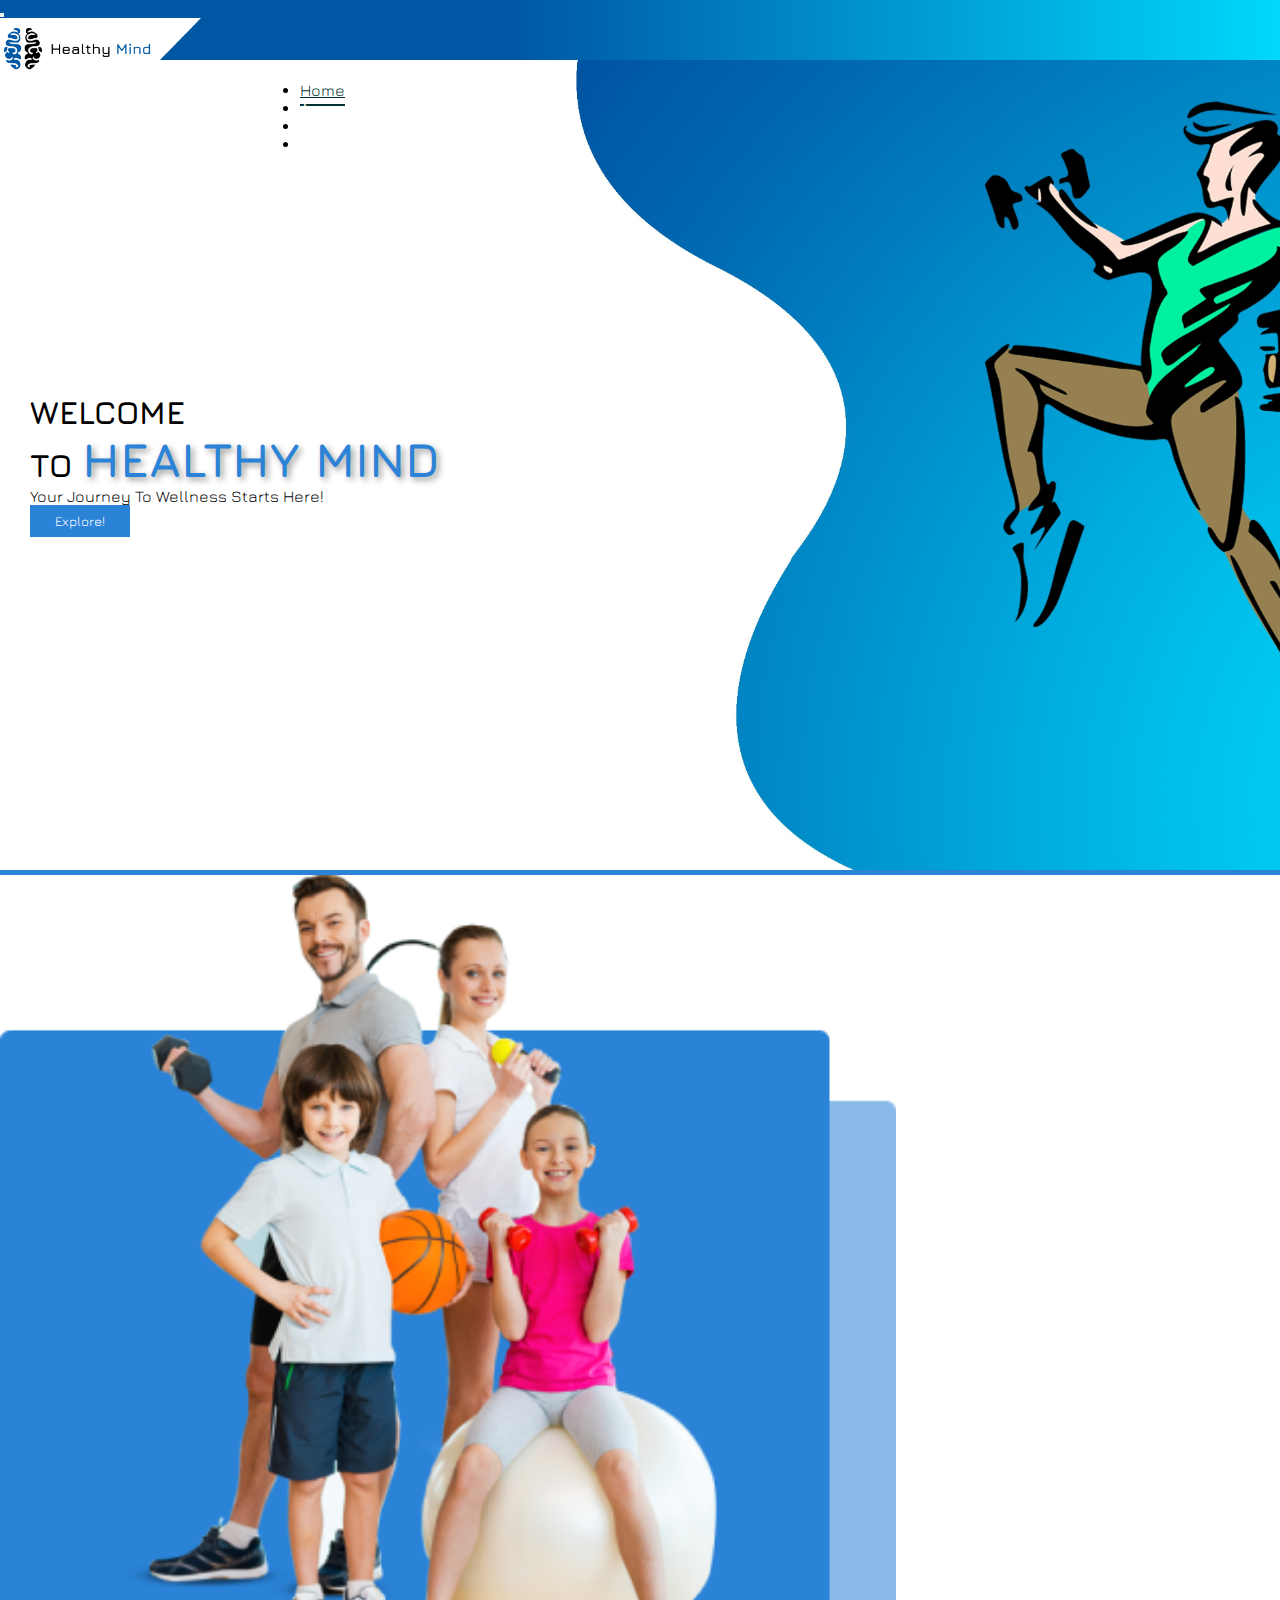
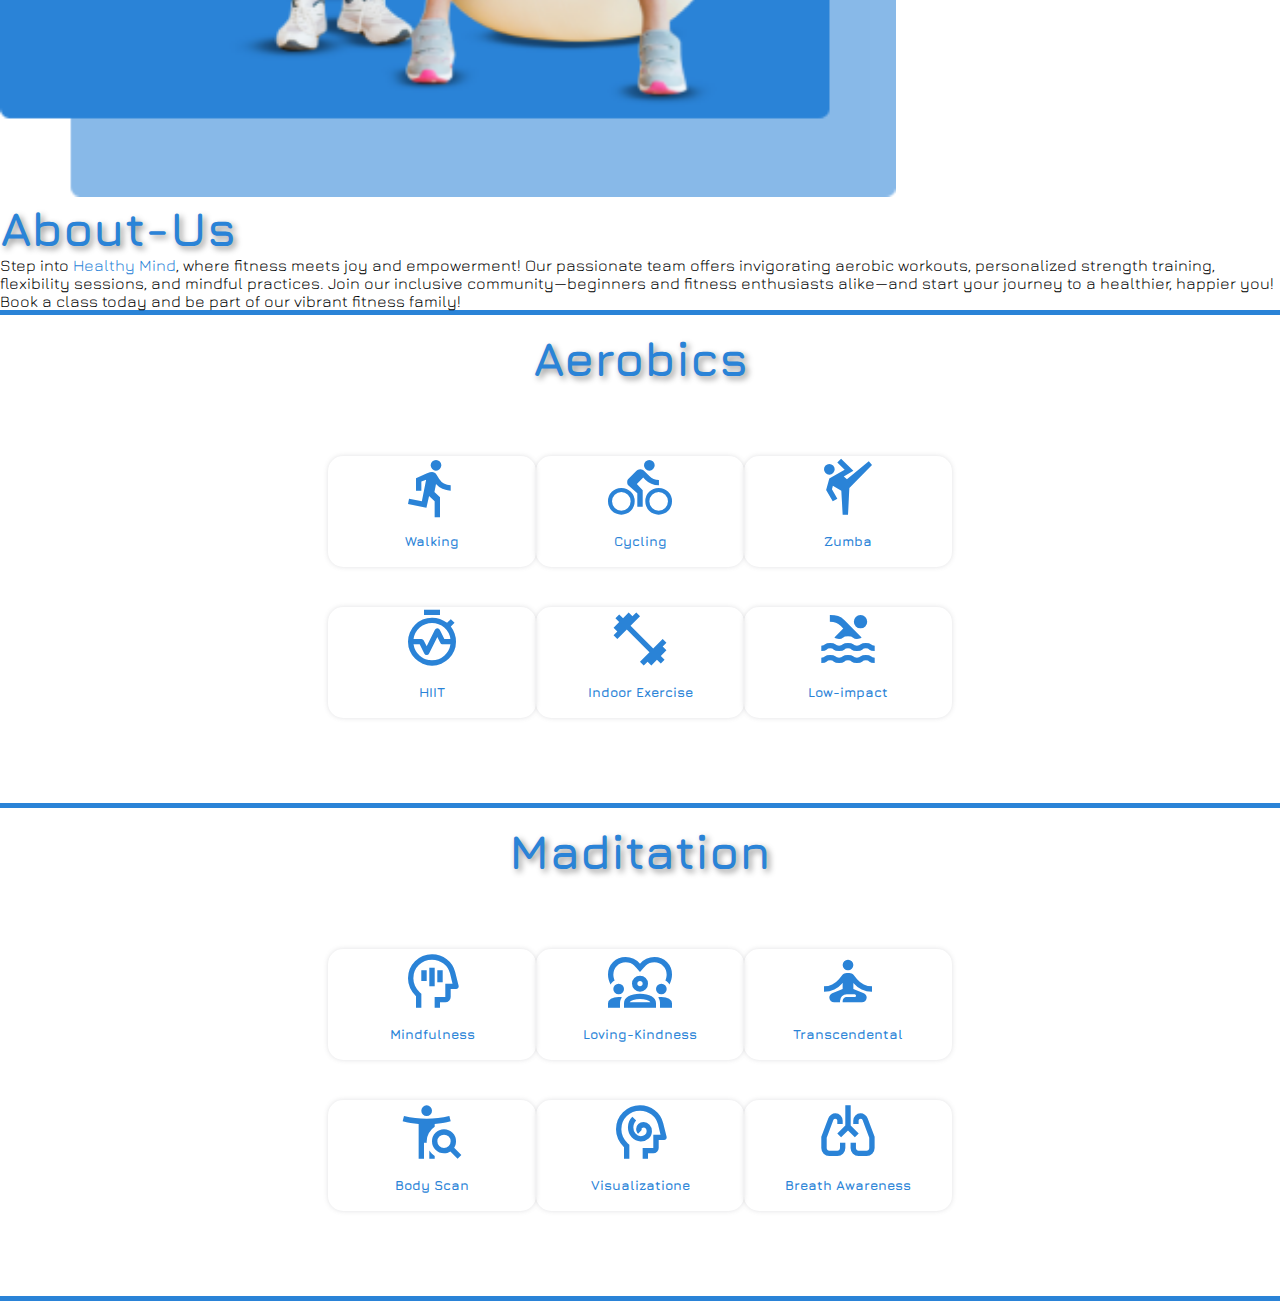
<file: index.html>
<!doctype html>
<html lang="en">

<head>
    <meta charset="utf-8">
    <meta name="viewport" content="width=device-width, initial-scale=1">
    <link rel="preconnect" href="https://fonts.googleapis.com">
    <link rel="preconnect" href="https://fonts.gstatic.com" crossorigin>
    <link
        href="https://fonts.googleapis.com/css2?family=Cantarell&family=Carter+One&family=Jura:wght@300;400&family=Raleway:wght@200&display=swap"
        rel="stylesheet">
    <!-- bootstrap cnd link -->
    <link href="https://cdn.jsdelivr.net/npm/bootstrap@5.3.2/dist/css/bootstrap.min.css" rel="stylesheet"
        integrity="sha384-T3c6CoIi6uLrA9TneNEoa7RxnatzjcDSCmG1MXxSR1GAsXEV/Dwwykc2MPK8M2HN" crossorigin="anonymous">

    <!-- google icon link -->
    <link rel="stylesheet"
        href="https://fonts.googleapis.com/css2?family=Material+Symbols+Outlined:opsz,wght,FILL,GRAD@20..48,100..700,0..1,-50..200" />

    <!-- local link -->
    <link rel="stylesheet" href="css/style.css">
    <link rel="stylesheet" href="css/utility.css">
    <title>Healthy Mind</title>
</head>

<body>
    <!--  HEADER  -->
    <header>
        <nav class="navbar navbar-expand-lg navbar-light">
            <!-- Container wrapper -->
            <div class="container-fluid">
                <!-- Toggle button -->
                <button data-mdb-collapse-init class="navbar-toggler" type="button"
                    data-mdb-target="#navbarSupportedContent" aria-controls="navbarSupportedContent"
                    aria-expanded="false" aria-label="Toggle navigation">
                    <i class="fas fa-bars"></i>
                </button>

                <!-- Collapsible wrapper -->
                <div class="collapse navbar-collapse" id="navbarSupportedContent">
                    <!-- Navbar brand -->
                    <a class="navbar-brand navlogo" href="/index.html">
                        <img src="assets/images/logo/navlogo.png" alt="" width="213px">
                    </a>

                    <!-- Left links -->
                    <ul class="navbar-nav  ms-auto me-5">
                        <li class="nav-item"><a class="nav-link active px-0 mx-2" href="#first-section">Home</a> </li>
                        <li class="nav-item"><a class="nav-link px-0 mx-2" href="#aerobics">Aeorobics</a> </li>
                        <li class="nav-item"><a class="nav-link px-0 mx-2" href="#maditation">Maditation</a></li>
                        <li class="nav-item"><a class="nav-link px-0 mx-2" href="#">Our Doctors</a></li>
                    </ul>
                    <!-- Left links -->
                </div>
            </div>
        </nav>
        <!-- Navbar -->
    </header>

    <!--  MAIN  -->
    <main>
        <!-- FIRST section -->
        <section class="first-section" id="first-section">
            <div class="mycol-first-section">
                <h1>WELCOME <br> TO <span class="span-title-c myh2">HEALTHY MIND</span></h1>
                <p> Your Journey To Wellness Starts Here! </p>
                <button type="button" class="btn btn-primary my-b-c"><a href="#about-us">Explore!</a></button>
            </div>

            </div>
            </div>
        </section>

        <!-- SECOND section -->
        <section class="second-section  hr-y" id="about-us">
            <div class="container">
                <div class="row py-5">

                    <div class="col-lg-6 my-auto ">
                        <div id="mycol">
                            <img src="assets/images/cards/card.png" width="70%">
                        </div>
                    </div>

                    <div class="col-lg-6 my-auto">
                        <h1 class="my-c myh2"> About-Us</h1>
                        <p>Step into <span class="my-c h3">Healthy Mind</span>, where fitness meets joy and empowerment!
                            Our passionate team offers invigorating aerobic workouts, personalized strength training,
                            flexibility sessions, and mindful practices. Join our inclusive community—beginners and
                            fitness enthusiasts alike—and start your journey to a healthier, happier you! Book a class
                            today and be part of our vibrant fitness family!</p>
                    </div>
                </div>
            </div>
        </section>

        <!-- THIRD section -->
        <section class="third-section py-5" id="aerobics">
            <h2 class="myh2">Aerobics</h2>
            <div class="container">
                <!-- 1st ROW -->
                <div class="row">
                    <!-- card 1 -->
                    <div class="col-lg-4 mycol">
                        <div class="card" style="width: 13rem;">
                            <!-- <img src="https://www.shutterstock.com/image-photo/group-people-gym-aerobics-class-260nw-110336006.jpg"
                                    class="card-img-top" alt="..."> -->
                            <span class="material-symbols-outlined pt-3">directions_run</span>
                            <div class="card-body">
                                <h5 class="card-title">Walking</h5>
                                <a href="cards/walking.html" class="btn">Practice Now!</a>
                            </div>
                        </div>
                    </div>

                    <!-- card 2 -->
                    <div class="col-lg-4 mycol">
                        <div class="card" style="width: 13rem;">
                            <span class="material-symbols-outlined pt-3">directions_bike</span>
                            <div class="card-body">
                                <h5 class="card-title">Cycling</h5>
                                <a href="#" class="btn">Practice Now!</a>
                            </div>
                        </div>
                    </div>

                    <!-- card 3 -->
                    <div class="col-lg-4 mycol">
                        <div class="card" style="width: 13rem;">
                            <span class="material-symbols-outlined pt-3">sports_martial_arts</span>
                            <div class="card-body">
                                <h5 class="card-title">Zumba</h5>
                                <a href="#" class="btn">Practice Now!</a>
                            </div>
                        </div>
                    </div>

                </div>

                <!-- 2nd ROW > third-section -->
                <div class="row">

                    <!-- card 4 -->
                    <div class="col-lg-4 mycol">
                        <div class="card" style="width: 13rem;">
                            <span class="material-symbols-outlined pt-3">avg_time</span>
                            <div class="card-body">
                                <h5 class="card-title">HIIT</h5>
                                <a href="#" class="btn">Practice Now!</a>
                            </div>
                        </div>
                    </div>

                    <!--  card 5 -->
                    <div class="col-lg-4 mycol">
                        <div class="card" style="width: 13rem;">
                            <span class="material-symbols-outlined pt-3">fitness_center</span>
                            <div class="card-body">
                                <h5 class="card-title">Indoor Exercise</h5>
                                <a href="#" class="btn">Practice Now!</a>
                            </div>
                        </div>
                    </div>

                    <!-- card 6 -->
                    <div class="col-lg-4 mycol">
                        <div class="card" style="width: 13rem;">
                            <span class="material-symbols-outlined pt-3"> pool </span>
                            <div class="card-body">
                                <h5 class="card-title">Low-impact</h5>
                                <a href="#" class="btn">Practice Now!</a>
                            </div>
                        </div>
                    </div>

                </div>

            </div>
        </section>

        <!--- FOURTH section -->
        <section class="fourth-section py-5 hr-y" id="maditation">
            <h2 class="myh2">Maditation</h2>
            <div class="container">
                <!--1st ROW -->
                <div class="row">
                    <!-- card 1 -->
                    <div class="col-lg-4 mycol">
                        <div class="card" style="width: 13rem;">
                            <span class="material-symbols-outlined pt-3">mindfulness</span>
                            <div class="card-body">
                                <h5 class="card-title">Mindfulness</h5>
                                <a href="#" class="btn">Practice Now!</a>
                            </div>
                        </div>
                    </div>

                    <!-- card 2 -->
                    <div class="col-lg-4 mycol">
                        <div class="card" style="width: 13rem;">
                            <span class="material-symbols-outlined pt-3"> diversity_1</span>
                            <div class="card-body">
                                <h5 class="card-title">Loving-Kindness</h5>
                                <a href="#" class="btn">Practice Now!</a>
                            </div>
                        </div>
                    </div>

                    <!-- card 3 -->
                    <div class="col-lg-4 mycol">
                        <div class="card" style="width: 13rem;">
                            <span class="material-symbols-outlined pt-3">self_improvement</span>
                            <div class="card-body">
                                <h5 class="card-title">Transcendental </h5>
                                <a href="#" class="btn">Practice Now!</a>
                            </div>
                        </div>
                    </div>

                </div>

                <!-- 2nd ROW > fourth-section -->
                <div class="row">

                    <!-- card 4 -->
                    <div class="col-lg-4 mycol">
                        <div class="card" style="width: 13rem;">
                            <span class="material-symbols-outlined">
                                conditions
                            </span>
                            <div class="card-body">
                                <h5 class="card-title">Body Scan</h5>
                                <a href="#" class="btn">Practice Now!</a>
                            </div>
                        </div>
                    </div>

                    <!-- card 5 -->
                    <div class="col-lg-4 mycol">
                        <div class="card" style="width: 13rem;">
                            <span class="material-symbols-outlined pt-3"> cognition</span>
                            <div class="card-body">
                                <h5 class="card-title">Visualizatione</h5>
                                <a href="#" class="btn">Practice Now!</a>
                            </div>
                        </div>
                    </div>

                    <!-- card 6 -->
                    <div class="col-lg-4 mycol">
                        <div class="card" style="width: 13rem;">
                            <span class="material-symbols-outlined pt-3">pulmonology </span>
                            <div class="card-body">
                                <h5 class="card-title">Breath Awareness</h5>
                                <a href="#" class="btn">Practice Now!</a>
                            </div>
                        </div>
                    </div>

                </div>

            </div>
        </section>
    </main>

    <!-- bootstrap cnd js link -->
    <script src="https://cdn.jsdelivr.net/npm/bootstrap@5.3.2/dist/js/bootstrap.bundle.min.js"
        integrity="sha384-C6RzsynM9kWDrMNeT87bh95OGNyZPhcTNXj1NW7RuBCsyN/o0jlpcV8Qyq46cDfL"
        crossorigin="anonymous"></script>
</body>

</html>
</file>
<file: css/style.css>
* {
    margin: 0;
    padding: 0;
    box-sizing: border-box;
    font-family: 'jura', sans-serif;
}

/* HEADER  */
.navbar {
    background: rgb(0, 87, 164);
    background: linear-gradient(90deg, rgba(0, 87, 164, 1) 40%, #00D8FB 100%);
    height: 60px;

}

.navbar .collapse .navlogo {
    position: relative;
    left: -12px;
}

.navbar-nav {
    margin-left: 300px;
    color: black;
}

.navbar-nav .nav-link {
    padding-bottom: 5px;
    color: #ffffff;
    border-bottom: transparent 2px solid;
    transition: 0.3s;
}

.navbar-nav .nav-link.active,
.navbar-nav .nav-link:hover {
    padding-bottom: 5px;
    color: #003132;
    border-bottom: #003132 2px solid;
}

/*  MAIN  */

/*  FIRST section  */
.first-section {
    width: 100%;
    height: 90vh;
    background-image: url("../assets/images/hero/hero2.jpg");
    background-size: cover;
    display: flex;
    align-items: center;
}

.first-section .mycol-first-section {
    width: 50%;
    padding: 30px;
}

.first-section a {
    text-decoration: none;
    color: #ffffff;
}


/* SECOND section  */

/* .second-section .container #mycol::before {
    content: "";
    position: absolute;
    top: 657px;
    z-index: -100;
    background-color: #2a83d7;
    width: 400px;
    height: 290px;
    margin-top: 50px;
    border-radius: 5px;
    box-shadow: 28px 28px 1px #71baff;
} */


/*THIRD section  & FOURTH section*/

/* ROW > third-section  */
.fourth-section,
.third-section {
    width: 100%;
    padding: 15px;
    display: flex;
    flex-direction: column;
    justify-content: center;
    align-items: center;

}

.fourth-section .container,
.third-section .container {
    /* border: 2px solid black; */
    padding: 50px;
}

.fourth-section .container .row,
.third-section .container .row {
    text-align: center;
    display: flex;
    justify-content: center;
}

.fourth-section .container .row div,
.third-section .container .row div {
    margin: 10px auto;
}

.fourth-section .container .row .card,
.third-section .container .row .card {
    border-radius: 15px;
    border: none;
    box-shadow: rgba(100, 100, 111, 0.2) 0px 0px 5px;
    transition: 0.5s;
}

.fourth-section .container .row .card:hover,
.third-section .container .row .card:hover {
    transform: scale(1.05);
    box-shadow: rgba(0, 0, 0, 0.25) 0px 54px 55px, rgba(0, 0, 0, 0.12) 0px -12px 30px, rgba(0, 0, 0, 0.12) 0px 4px 6px, rgba(0, 0, 0, 0.17) 0px 12px 13px, rgba(0, 0, 0, 0.09) 0px -3px 5px;
}


/* google icon  */

.material-symbols-outlined {
    color: #2a83d7;
    font-size: 4rem;
    font-variation-settings:
        'FILL' 0,
        'wght' 400,
        'GRAD' 0,
        'opsz' 24
}

.fourth-section .container .card .card-title,
.third-section .container .card .card-title {
    color: #2a83d7;
    font-weight: 800;
}


/*  buttons in card  */
.fourth-section .container .row .btn,
.third-section .container .row .btn {
    position: relative;
    top: 60px;
    background-color: #2a83d7;
    padding: 5px 10px;
    border-radius: 7px;
    color: #ffffff;
    font-size: 1rem;
    font-weight: 700;
    transition: 0.3s;
    opacity: 0;
}

.fourth-section .container .row .card:hover .btn,
.third-section .container .row .card:hover .btn {
    transform: translateY(-55px);
    opacity: 1;
}

.fourth-section .btn:hover,
.third-section .btn:hover {
    box-shadow: rgb(61, 61, 61) 3px 3px 8px;
}
</file>
<file: css/utility.css>
/*  utility classes  */

/*  hr using for line  */
.hr-t {
    border-top: #2a83d7 5px solid;
}

.hr-b {
    border-bottom: #2a83d7 5px solid;
}

.hr-y {
    border-bottom: #2a83d7 5px solid;
    border-top: #2a83d7 5px solid;
}

/*  for text color  */
.my-c {
    color: #2a83d7;
}

/*  for background color  */
.my-b-c {
    padding: 8px 25px;
    background-color: #2a83d7;
    transition: 0.3s;
    border: none;
}

.my-b-c:hover {
    border: none;
    background-color: #2a83d7;
    box-shadow: #232323 3px 3px 8px;
}

/*  for image 100% width  */
.img-100 {
    width: 100%;
}

/*  for title color  */
.span-title-c {
    color: #2a83d7;
}


/* removing decoration from anchor tag  */
.a{
    text-decoration: none;
    color: #ffffff;
}

/*  heding font  */
.myh2 {
    font-weight: 800;
    font-size: 3rem;
    color: #2a83d7;
    text-shadow: #939393 3px 3px 6px;
}
</file>
